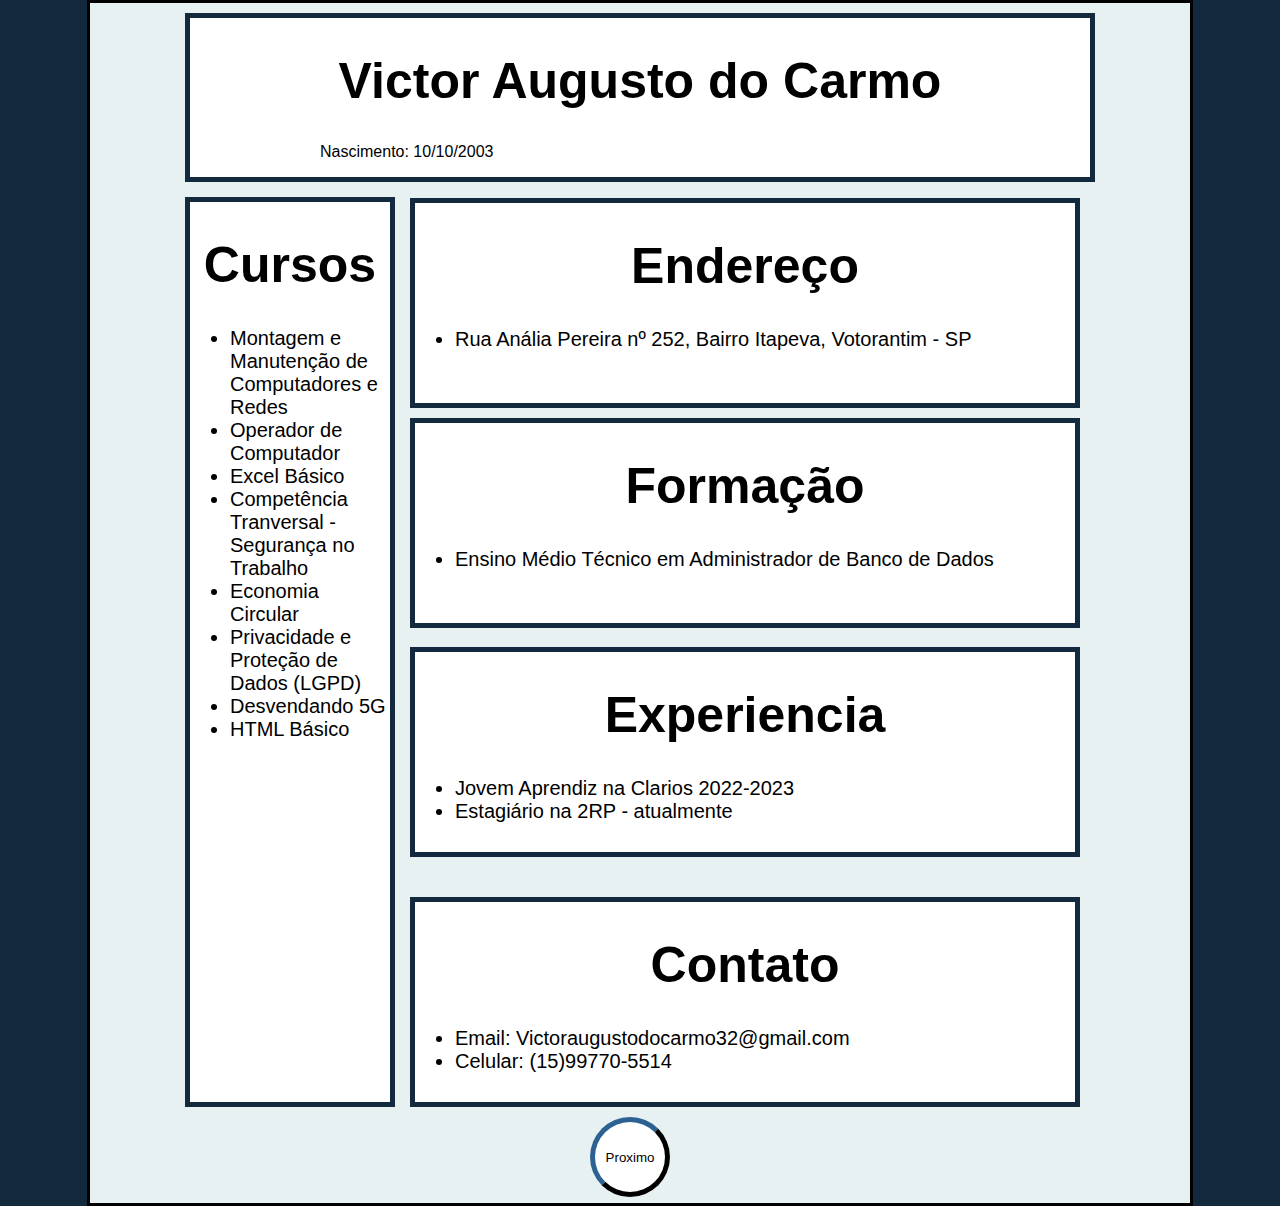
<file: index.html>
<!DOCTYPE html>
<html lang="en">
    <head>
        <meta charset="UTF-8">
        <meta http-equiv="X-UA-Compatible" content="IE=edge">
        <meta name="viewport" content="width=device-width, initial-scale=1.0">
        <title>Currículo</title>
        <link rel="stylesheet" href="css/style.css">
    </head>
<body>
     <main>
            <header class="cabecalho">
                <h1>Victor Augusto do Carmo</h1>
                <p>Nascimento: 10/10/2003</p>
            </header>
            <article>
                <section>
                        <h1>Cursos</h1>
                        <ul>
                            <li>Montagem e Manutenção de Computadores e Redes</li>
                            <li>Operador de Computador</li>
                            <li>Excel Básico</li>
                            <li>Competência Tranversal - Segurança no Trabalho</li>
                            <li>Economia Circular</li>
                            <li>Privacidade e Proteção de Dados (LGPD)</li>
                            <li>Desvendando 5G</li>
                            <li>HTML Básico</li>
                            
                        </ul>
                </section>
            </article>
                <aside>
                    <div class="endereco">
                            <h1 class="enderecotxt">Endereço</h1>
                        <ul>
                            <li>Rua Anália Pereira nº 252, Bairro Itapeva, Votorantim - SP</li>
                        </ul>
                    </div>
                    <div class="formacao">
                        <h1 class="formacaotxt" >Formação</h1>
                        <ul>
                            <li>
                                Ensino Médio Técnico em Administrador de Banco de Dados
                            </li>
                        </ul>
                    </div>
                    <div class="experiencia">
                        <h1 class="experienciatxt">Experiencia</h1>
                        <ul>
                            <li>
                                Jovem Aprendiz na Clarios 2022-2023
                            </li>
                            <li>
                                Estagiário na 2RP - atualmente
                            </li>
                        </ul>
                    </div>    
                    <div class="contato">
                        <h1 class="contatotxt">Contato</h1>
                        <ul>
                            <li>
                                Email: Victoraugustodocarmo32@gmail.com
                            </li>
                            <li>
                                Celular: (15)99770-5514
                            </li>
                        </ul>
                    </div>
                    <footer>
                        <a href="/apresentacaoindex.html"><button class="botao">Proximo</button></a>
                    </footer>
            
                    </aside>
    
     </main>
</body>
</html>
</file>
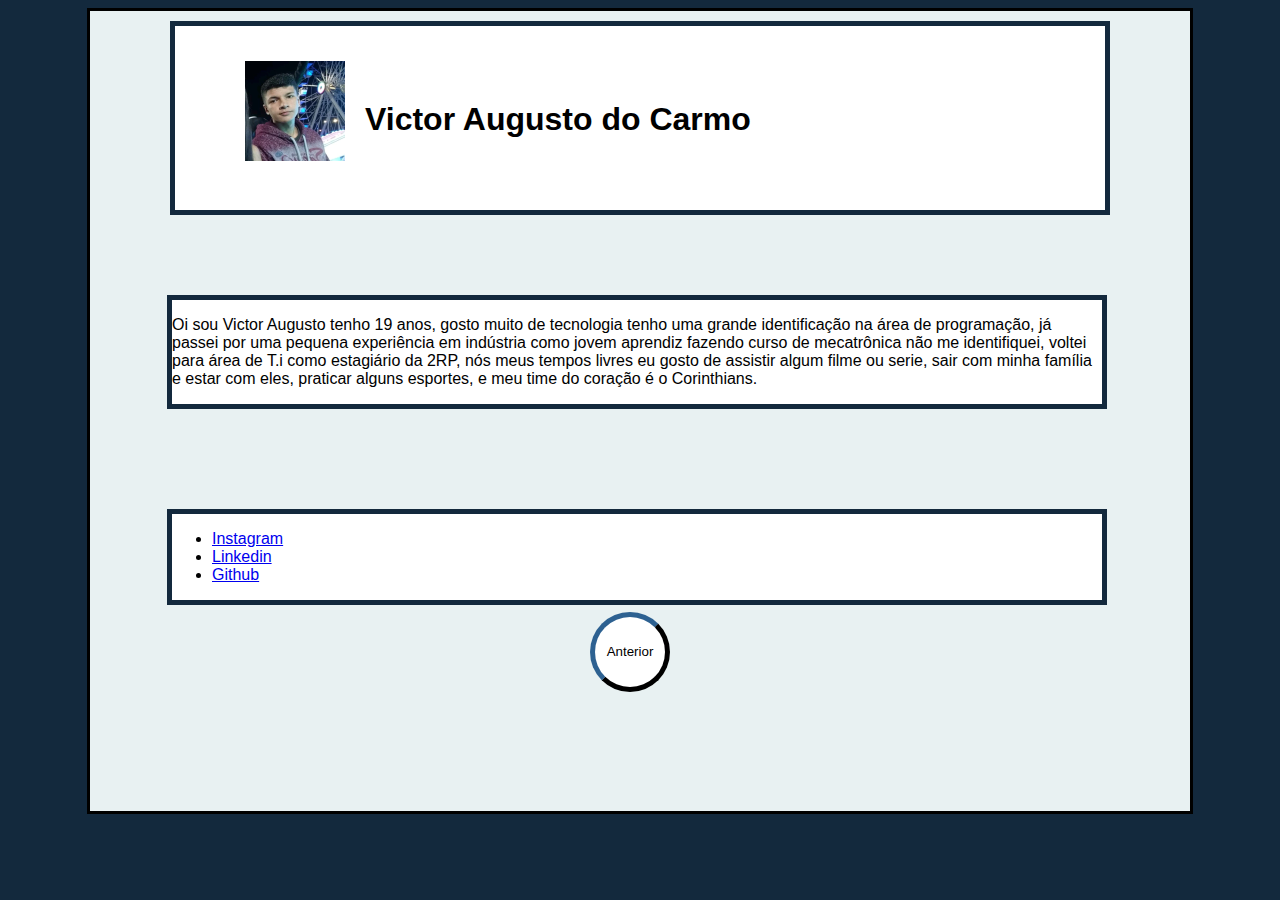
<file: apresentacaoindex.html>
<!DOCTYPE html>
<html lang="en">
<head>
    <meta charset="UTF-8">
    <meta http-equiv="X-UA-Compatible" content="IE=edge">
    <meta name="viewport" content="width=device-width, initial-scale=1.0">
    <title>apresentacao</title>
    <link rel="stylesheet" href="css/styleapresentacao.css">
</head>
<body>
    <div class="boxA">
        <div class="b1">    
        <img class="Perfil" src="/image/1602439462015.jpeg">    
        <h1 class="Anome">Victor Augusto do Carmo</h1>
        </div>
        <div class="b2">
            <p class="Apresentacao">Oi sou Victor Augusto tenho 19 anos, gosto muito de tecnologia tenho uma grande identificação na área de programação, já passei por uma pequena experiência em indústria como jovem aprendiz fazendo curso de mecatrônica não me identifiquei, voltei para área de T.i como estagiário da 2RP, nós meus tempos livres eu gosto de assistir algum filme ou serie, sair com minha família e estar com eles, praticar alguns esportes, e meu time do coração é o Corinthians.</p>
        </div>
        <div class="b3">
            <ul>
                <li><a href="https://www.instagram.com/victoraugusto_22_/?next=%2F" target="_blank">Instagram</a></li>
                <li><a href="https://www.linkedin.com/in/victor-augusto-2b01a71a6/" target="_blank">Linkedin</a></li>
                <li><a href="https://github.com/Augustoo22" target="_blank">Github</a></li>
            </ul>
        </div>
        <a href="/index.html"><button class="Abotao">Anterior</button></a>
    </div>
</body>
</html>
</file>
<file: css/style.css>
body {
    background-color: rgb(19, 41, 61);
    font-family: 'Lucida Sans', 'Lucida Sans Regular', 'Lucida Grande', 'Lucida Sans Unicode', Geneva, Verdana, sans-serif;
    margin: 0;
    display: flex;
    justify-content: center;
    margin-top: 0px;
}

main {
    border: solid;
    height: 1200px;
    width: 1100px;
    background-color: rgb(232, 241, 242);
}

h1 {
    text-align: center;
    font-size: 50px;
}

p {
    position: relative;
    left: 130px;
}

li {
    font-size: 20px;
}

header {
    border: solid;
    border-width: 5px;
    border-color: rgb(19, 41, 61);
    background-color: rgb(255, 255, 255);
    margin-top: 10px;
    width: 900px;
    margin-left: 95px;
}



section {
    border: solid;
    border-width: 5px;
    background-color: rgb(255, 255, 255);
    border-color: rgb(19, 41, 61);
    width: 200px;
    height: 900px;
    margin-top: 15px;
    margin-left: 95px;
}

aside {
    margin-left: 320px;
    position: relative;
    bottom: 900px;
}

.endereco {
    border: solid;
    border-width: 5px;
    background-color: rgb(255, 255, 255);
    border-color: rgb(19, 41, 61);
    width: 660px;
    height: 200px;
    margin-bottom: 10px;
    margin-top: -9px;
}

.formacao {
    border: solid;
    border-width: 5px;
    background-color: rgb(255, 255, 255);
    border-color: rgb(19, 41, 61);
    width: 660px;
    height: 200px;
    margin-bottom: 10px;
    margin-top: 9px;
}

.experiencia {
    border: solid;
    border-width: 5px;
    background-color: rgb(255, 255, 255);
    border-color: rgb(19, 41, 61);
    width: 660px;
    height: 200px;
    margin-bottom: 10px;
    margin-top: 19px;
}

.contato {
    border: solid;
    border-width: 5px;
    background-color: rgb(255, 255, 255);
    border-color: rgb(19, 41, 61);
    width: 660px;
    height: 200px;
    margin-bottom: 10px;
    margin-top: 40px;
}

button {
    border-radius: 50%;
    border-width: 5px;
    width: 80px;
    height: 80px;
    border-color: rgb(19, 41, 61);
    background-color: rgb(255, 255, 255);
    margin-left: 180px;
    margin-right: 180px;
    cursor: pointer;
}
</file>
<file: css/styleapresentacao.css>
body {
    background-color: rgb(19, 41, 61);
    font-family: 'Lucida Sans', 'Lucida Sans Regular', 'Lucida Grande', 'Lucida Sans Unicode', Geneva, Verdana, sans-serif;
    display: flex;
    justify-content: center;
}



.boxA {   
    border: solid;
    height: 800px;
    width: 1100px;
    background-color: rgb(232, 241, 242);
}

.Anome {
    position: relative;
    left: 300px;
    bottom: 50px;
    left: 190px;
}

.b1 {
    border: solid ;
    border-width: 5px;
    border-color: rgb(19, 41, 61);
    background-color: rgb(255, 255, 255);
    margin-top: 10px;
    width: 930px;
    position: relative;
    left: 80px;
}

.b2 {

    border: solid ;
    border-width: 5px;
    border-color: rgb(19, 41, 61);
    background-color: rgb(255, 255, 255);
    margin-top: 80px;
    width: 930px;
    position: relative;
    left: 7%;
}

.b3 {
    border: solid ;
    border-width: 5px;
    border-color: rgb(19, 41, 61);
    background-color: rgb(255, 255, 255);
    margin-top: 100px;
    width: 930px;
    position: relative;
    left: 7%;
}  

.Perfil{
    
    width: 100px;
    height: 100px;
    position: relative;
    left: 70px;
    top: 35px;
} 

.Abotao {
    border-radius: 50%;
    border-width: 5px;
    width: 80px;
    height: 80px;
    border-color: rgb(19, 41, 61);
    background-color: rgb(255, 255, 255);
    position: relative;
    left: 500px;
    top: 7px;
    cursor: pointer;
}
</file>
